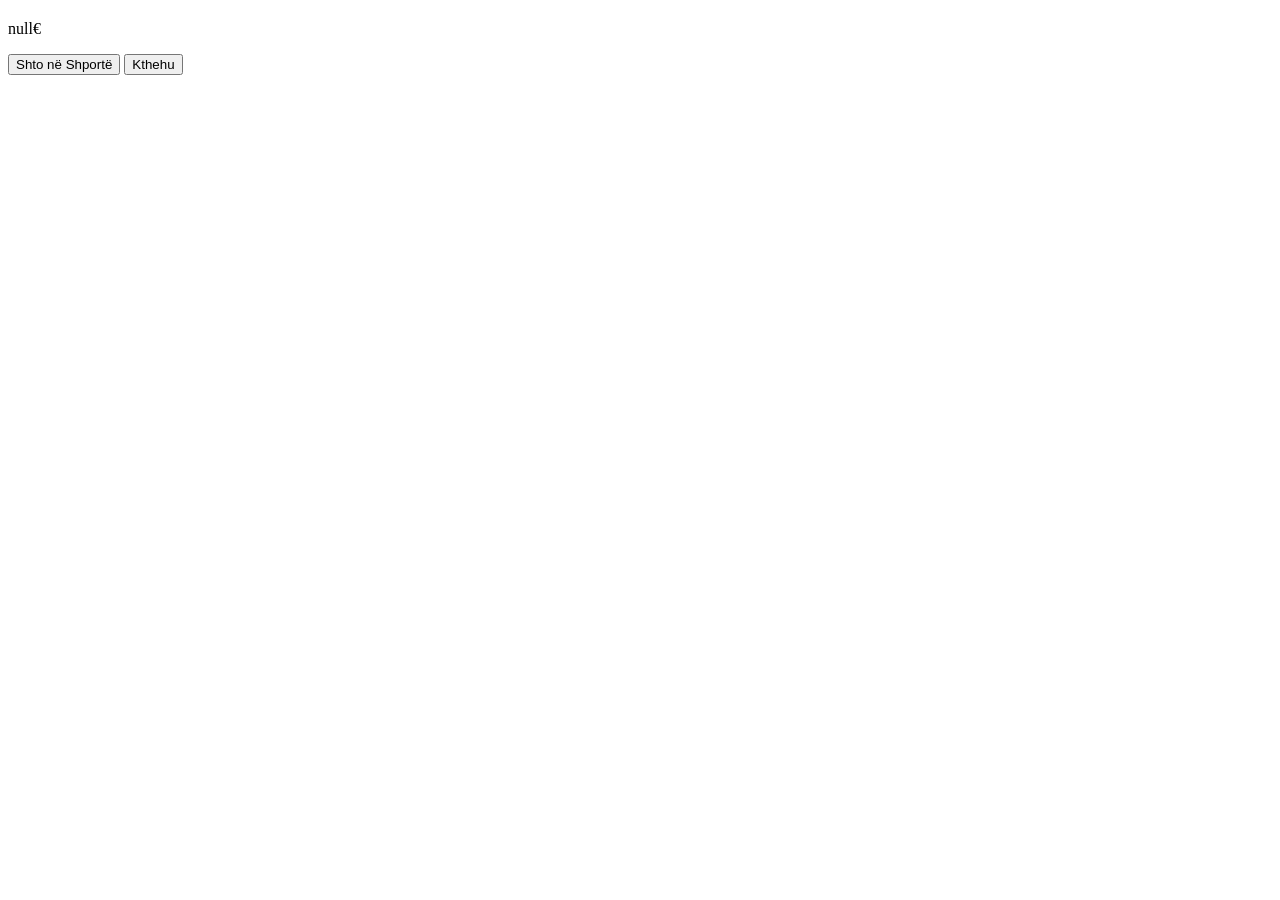
<file: product.html>
<!DOCTYPE html>
<html>
<head>
    <title>Produkti</title>
</head>
<body>

<h2 id="name"></h2>
<p id="price"></p>

<button onclick="addToCart()">Shto në Shportë</button>
<button onclick="goBack()">Kthehu</button>

<script>
let params = new URLSearchParams(window.location.search);
let name = params.get("name");
let price = params.get("price");

document.getElementById("name").innerText = name;
document.getElementById("price").innerText = price + "€";

function addToCart() {
    let cart = JSON.parse(localStorage.getItem("cart")) || [];
    cart.push({name: name, price: price});
    localStorage.setItem("cart", JSON.stringify(cart));

    alert("U shtua në shportë!");
}

function goBack() {
    window.location.href = "index.html";
}
</script>

</body>
</html>
</file>
